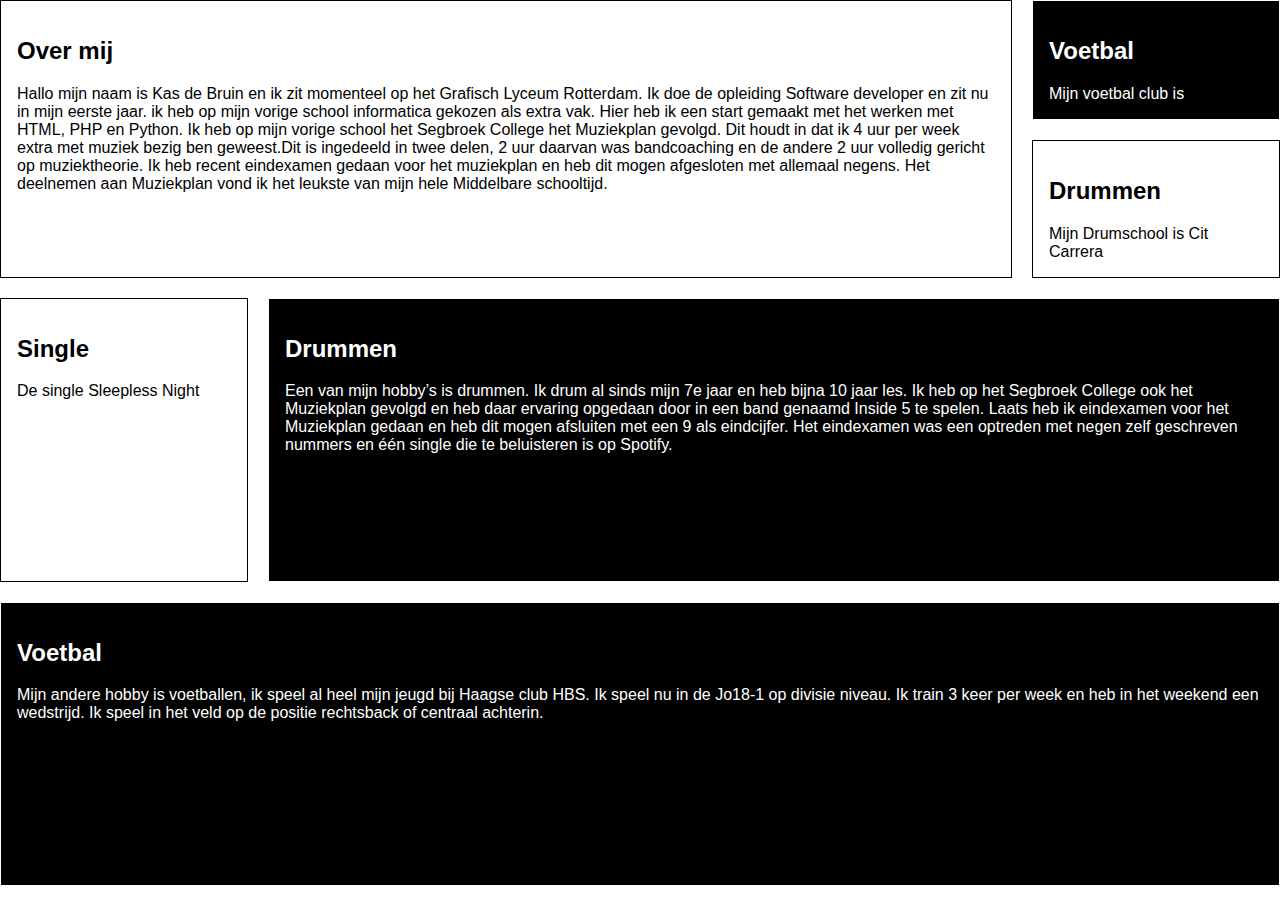
<file: home_page/index.html>
<!DOCTYPE html>
<html lang="en">
    <head>
        <meta charset="UTF-8">
        <meta http-equiv="X-UA-Compatible" content="IE=edge">
        <meta name="viewport" content="width=device-width, initial-scale=1.0">

        <!-- css koppeling-->
        <link rel="stylesheet" href="style.css">

        <!-- Titel van document -->
        <title> Zoo | home pagina</title>
    </head>

    <body>
        <div class="wrapper">
            <div class="box1"><h2>Over mij</h2>
             Hallo mijn naam is Kas de Bruin en ik zit momenteel op het Grafisch Lyceum Rotterdam. Ik doe de opleiding Software developer en zit nu in mijn eerste jaar. ik heb op mijn vorige school informatica gekozen als extra vak. Hier heb ik een start gemaakt met het werken met HTML, PHP en Python.
           
            Ik heb op  mijn vorige school het Segbroek College het Muziekplan gevolgd. Dit houdt in dat ik 4 uur per week extra met muziek bezig ben geweest.Dit is ingedeeld in twee delen, 2 uur daarvan was bandcoaching en de andere 2 uur volledig gericht op muziektheorie. Ik heb recent eindexamen gedaan voor het muziekplan en heb dit mogen afgesloten met allemaal negens. Het deelnemen aan Muziekplan vond ik het leukste van mijn hele Middelbare schooltijd.
           
       </div>
            <div class="box2a"><h2>Voetbal</h2>Mijn voetbal club is <a href="https://www.hbs-craeyenhout.nl/" target="_blank">HBS</a></div>
           
            <div class="box2b"><h2>Drummen</h2>Mijn Drumschool is <a style="color:black "href="https://www.carrerasmuziekatelier.nl/" target="_blank">Cit Carrera</a></div>
           
            <div class="box3"><h2>Drummen</h2>
            Een van mijn hobby’s is drummen. Ik drum al sinds mijn 7e jaar en heb bijna 10 jaar les. Ik heb op het Segbroek College ook het Muziekplan gevolgd en heb daar ervaring opgedaan door in een band genaamd Inside 5 te spelen.
            Laats heb ik eindexamen voor het Muziekplan gedaan en heb dit mogen afsluiten met een 9 als eindcijfer. Het eindexamen was een optreden met negen zelf geschreven nummers en één single die te beluisteren is op Spotify. </div>
           
            <div class="box4"><h2>Single</h2>
            De single <a style="color:black "href="https://open.spotify.com/track/4pv07I6MLNhDABAbWPPoLD?si=7500c0b8a5a54e29&nd=1" target="_blank">Sleepless Night</a>
        </div>
           
            <div class="box5"><h2>Voetbal</h2>
                 Mijn andere hobby is voetballen, ik speel al heel mijn jeugd bij Haagse club HBS. Ik speel nu in de Jo18-1 op divisie niveau. Ik train 3 keer per week en heb in het weekend een wedstrijd. Ik speel in het veld op de positie rechtsback of centraal achterin.
             </div>


    </body>
</html>
</file>
<file: home_page/style.css>
body {
    font-family: Helvetica;
    margin: 0;
  }
  a {
    text-decoration: none;
    color: #000;
  }



/* Header CSS */ 
            .site-header { 
                border-bottom: 1px solid #ccc;
                padding: .5em 1em;
                display: flex;
                justify-content: space-between;
                background-color: greenyellow;
            }
            
            .site-uiterlijk h1 {
                font-size: 1.5em;
                margin: .6em 0;
                display: inline-block;
            }
            
            .logo{
                display: block;
                margin: 1.4em 1em 1em 1em;


            }
            .site-navigatie ul, 
            .site-navigatie li {
                margin: 0; 
                padding: 0;
            }
            
            .site-navigatie li {
                display: inline-block;
                margin: 1.4em 1em 1em 1em;
            }
/* ========== */ 





.wrapper{
    display: grid;
    grid-template-columns: 1fr  3fr 1fr;
    grid-auto-rows: minmax(100px, auto);
    grid-gap: 20px;
    justify-items: stretch;
    align-items: stretch;
}

.wrapper > div{
    background: black;
    padding:1em;
    color: white;

}

.wrapper > div:nth-child(odd){
    background: white;
    padding:1em;
    color:black;

}

.box1{
grid-column:1/3;
grid-row:1/3;
border: 1px solid black;


}

        .box2a{
        /* Aangepast vast gezet op de derde colom */ grid-column:3/3;
        grid-row:1/2;
        border: 1px solid white;
    
        }
        
        .box2b{
        /* Aangepast vast gezet op de derde colom */ grid-column:3/3;
        grid-row:2/2;
        border: 1px solid black;
        }
        
.box3{
grid-column:2/4;
grid-row:3;
border: 1px solid white;
color: black;
}

.box4{
grid-column:1;
    grid-row:3;
    min-height:250px;
    border: 1px solid black;
}
    
.box5{
    grid-column: 1/4;
    min-height: 250px;
    border: 1px solid white;

}
</file>
